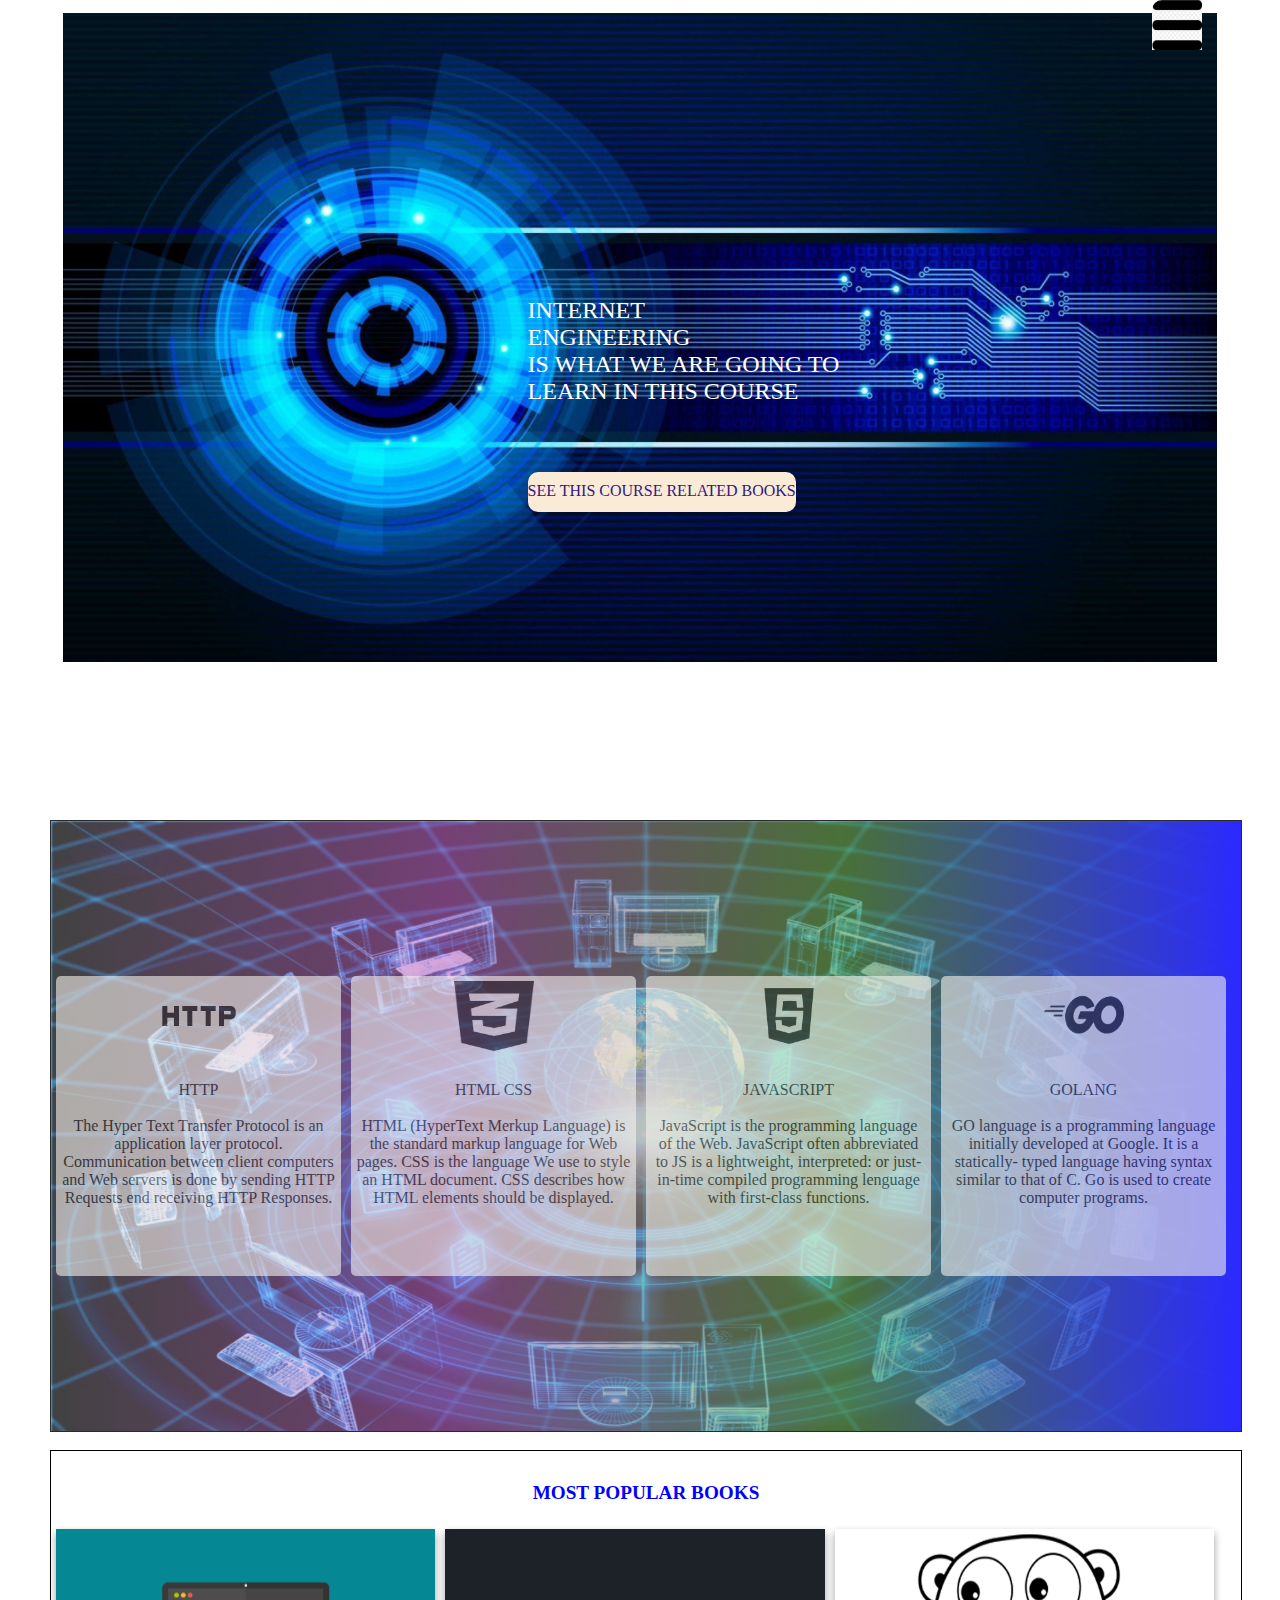
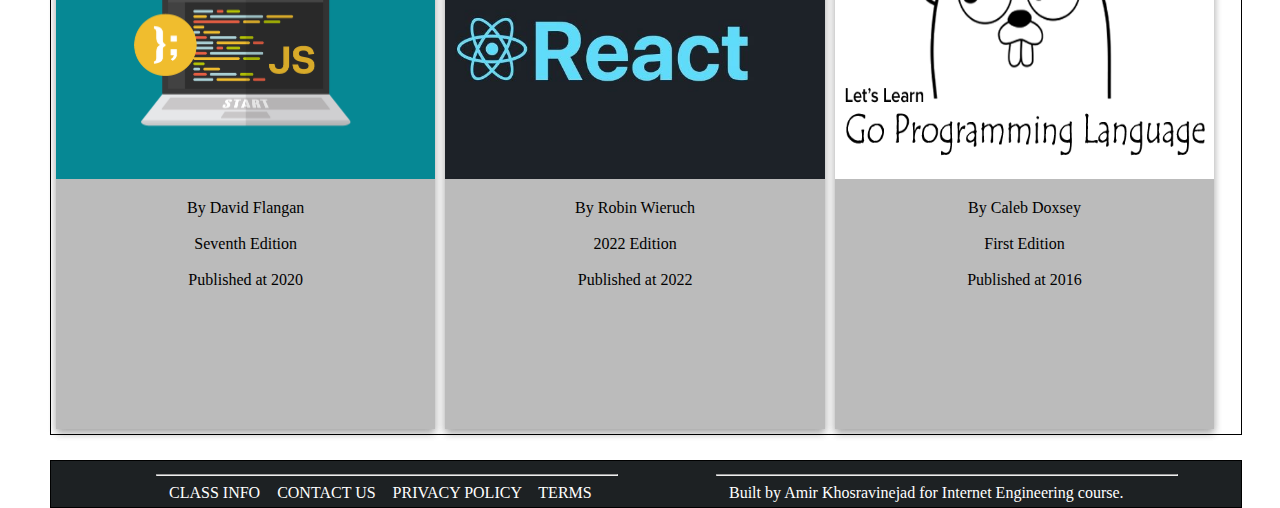
<file: index.html>
<!DOCTYPE html>
<html>
    <head>
        <title>Internet Engineering class Homepage</title>
        <link rel = "icon" href = "img/favicon.png" type = "image/x-icon">
        <link rel="stylesheet" type="text/css" href="style.css">
    </head>
    <body>
        
        <div id="Headerdiv">
            <p id="Title">INTERNET<br>ENGINEERING<br>
            IS WHAT WE ARE GOING TO<br>LEARN IN THIS COURSE</p>
            <img src="img/Header.jpg" class="image">
            <a id="See-Related" href="#relatedBooks">SEE THIS COURSE RELATED BOOKS</a>
        </div>
        <div id="lectures" class="Lectures">
                <div class="Lecture">
                    <img src="img/http_icon.png" width="80px" height="80px">
                    <p class="LectureDiscript">HTTP<br><br>
                    The Hyper Text Transfer Protocol is an application layer protocol.<br> 
                    Communication between client computers and Web servers is done by sending HTTP Requests end 
                    receiving HTTP Responses.</p>
                </div>
                <div class="Lecture">
                    <img src="img/css_icon.png" width="80px" height="80px">
                    <p class="LectureDiscript">HTML CSS<br><br>
                        HTML (HyperText Merkup Language) is the standard 
                        markup language for Web pages. CSS is the language 
                        We use to style an HTML document. CSS describes how HTML elements should 
                        be displayed.</p>
                </div>  
                <div class="Lecture">
                    <img src="img/js_icon.png" width="80px" height="80px">
                    <p class="LectureDiscript">JAVASCRIPT<br><br>
                        JavaScript is the programming language of the Web. JavaScript often 
                        abbreviated to JS is a lightweight, interpreted: or 
                        just-in-time compiled programming lenguage with 
                        first-class functions. </p>
                </div>  
                <div class="Lecture">
                    <img src="img/go_icon.png" width="80px" height="80px">
                    <p class="LectureDiscript">GOLANG<br><br>
                        GO language is a programming language initially developed at 
                        Google. It is a statically- typed language having 
                        syntax similar to that of C. Go is used to create 
                        computer programs. 
                    </p>
                </div>
            </div>    
        </div>
        <div id="relatedBooks" class="relatedBooks">
            <h4 id="related-book-title">MOST POPULAR BOOKS</h4>
            <div class="Book">
               <div class="book-inner">
                    <div class="front-Book">
                        <img id="Book1-img" src="img/Book1-2.png" width="100%" height="50%">
                        <p class="Bookdetail">By David Flangan<br><br>
                        Seventh Edition<br><br>Published at 2020</p>
                    </div>
                    <div class="back-Book">
                        <img src="img/Book1-1.jpg" width="100%" height="60%">
                        <p id="bookPrice">Price: 24.41$</p>
                        <a class="buy-book" href="#popup1">Buy</a>
                    </div>
               </div>
                <div id="popup1" class="overlay">
                <div class="popup">
                    <a class="close" href="#relatedBooks">&times;</a>
                    <!-- <div class="content">
                        JavaScript is the programming language of the web and is used by more software developers today than any other programming language. For nearly 25 years this best seller has been the go-to guide for JavaScript programmers. The seventh edition is fully updated to cover the 2020 version of JavaScript, and new chapters cover classes, modules, iterators, generators, Promises, async/await, and metaprogramming. You’ll find illuminating and engaging example code throughout.
                    </div> -->
                    <div class="content">
                        <img id="book-image-in-popup" src="img/Book1-1.jpg">
                        <p id="Book-discript">The Road to React: Your journey to master React.js in JavaScript - is a comprehensive and pragmatic yet concise React feat. Hooks book.
                        <a id="Buy-now-button" target="_blank" href="https://www.amazon.com/gp/product/1491952024/">Buy now</a> </p>
                    </div>
                </div>
                </div> 
            </div>
            <div class="Book">
                <div class="book-inner">
                    <div class="front-Book">
                        <img id="Book2-img" src="img/Book2-2.jpg" width="100%" height="50%">
                        <p class="Bookdetail">By Robin Wieruch<br><br>
                        2022 Edition<br><br>Published at 2022</p>
                    </div>
                    <div class="back-Book">
                        <img src="img/Book2-1.jpg" width="100%" height="60%">
                        <p id="bookPrice">Price: 19.83$</p>
                        <a class="buy-book" href="#popup2">Buy</a>
                    </div>
                </div>
                <div id="popup2" class="overlay">
                    <div class="popup">
                        <a class="close" href="#relatedBooks">&times;</a>
                        <div class="content">
                            <img id="book-image-in-popup" src="img/Book2-1.jpg">
                            <p id="Book-discript">The Road to React: Your journey to master React.js in JavaScript - is a comprehensive and pragmatic yet concise React feat. Hooks book.
                            <a id="Buy-now-button" target="_blank" href="https://www.amazon.com/Road-learn-React-pragmatic-React-js/dp/172004399X/ref=d_pd_sbs_sccl_2_3/130-5751593-0029724?pd_rd_w=m9yJh&content-id=amzn1.sym.3676f086-9496-4fd7-8490-77cf7f43f846&pf_rd_p=3676f086-9496-4fd7-8490-77cf7f43f846&pf_rd_r=MN81G3T0MAX9FR9FAENV&pd_rd_wg=XsyuS&pd_rd_r=c3fff6b6-0e60-41bd-b038-2e16c81b5390&pd_rd_i=172004399X&psc=1">Buy now</a> </p>
                        </div>
                    </div>    
                </div> 
            </div>  
            <div class="Book">
                <div class="book-inner">
                    <div class="front-Book">
                        <img id="Book3-img" src="img/Book3-2.png" width="100%" height="50%">
                        <p class="Bookdetail">By Caleb Doxsey<br><br>
                            First Edition<br><br>Published at 2016</p>
                    </div>
                    <div class="back-Book">
                        <img src="img/Book3-1.jpg" width="100%" height="60%">
                        <p id="bookPrice">Price: 22.33€</p>
                        <a class="buy-book" href="#popup3">Buy</a>
                    </div>
                </div>
                <div id="popup3" class="overlay">
                    <div class="popup">
                        <a class="close" href="#relatedBooks">&times;</a>
                        <div class="content">
                            <img id="book-image-in-popup" src="img/Book3-1.jpg">
                            <p id="Book-discript">Perfect for beginners familiar with programming basics, this hands-on guide provides an easy introduction to Go, the general-purpose programming language from Google. Author Caleb Doxsey covers the languageâ s core features with step-by-step instructions and exercises in each chapter to help you practice what you learn.
                            <a id="Buy-now-button" target="_blank" href="https://www.amazon.com/gp/product/1491952024/">Buy now</a> </p>
                        </div>
                    </div>    
                </div> 
            </div>  
        </div> 
        <div class="FooterContainer">
            <div class="Footer">
                <hr width = "100%">
                </hr>
                <a class="other-link" href="main.html" target="_blank">CLASS INFO </a>
                <a class="other-link" href="main.html" target="_blank">CONTACT US </a>
                <a class="other-link" href="main.html" target="_blank">PRIVACY POLICY </a>
                <a class="other-link" href="main.html" target="_blank">TERMS </a>
            </div>
            <div class="Footer">
                <hr width = "100%">
                </hr>
                <a class="other-link">Built by Amir Khosravinejad for Internet Engineering course.</a>
            </div>  
    
        </div>
        
        <!-- <div id="menu">
            <img src="img/menu-icon.jpg" width="50%" height="50%">
            <a href="#Headerdiv">01 START<br></a>
            <a href="#lectures">02 COURSE LECTURES<br></a>
            <a href="#relatedBooks">03 RELATED BOOKS</a>
        </div> -->
        <!-- <nav>
            <img src="img/menu-icon.jpg" width="50%" height="50%">
            <ul class="menu">
                <li>
                    <a href="#Headerdiv">01 START</a>
                </li>
                <li>
                    <a href="#Lectures">02 COURSE LECTURES</a>
                </li>
                <li>
                    <a href="#relatedBooks">03 RELATED BOOKS</a>
                </li>
            </ul>
        </nav> -->
        <input type="checkbox" id="menu">
        <!-- <label for="button" class="fas fa-bars">
        </label> -->
        <label for="menu" id="change-menu-icon">
            
            <!-- <img id="menu-icon-img" src="img/menu-icon.jpg" width="50%" height="40%"> -->
            
        </label>
        <label for="menu" id="menu-list-label">
            <ol class="menuList">
                <li>
                    <a id="menu-item-link" href="#Headerdiv">START</a>
                </li>
                <li>
                    <a id="menu-item-link" href="#lectures">COURSE LECTURES</a>
                </li>
                <li id="menu-item">
                    <a id="menu-item-link" href="#relatedBooks">RELATED BOOKS</a>
                </li>
            </ol>

        </label>
    </body>

</html>
</file>
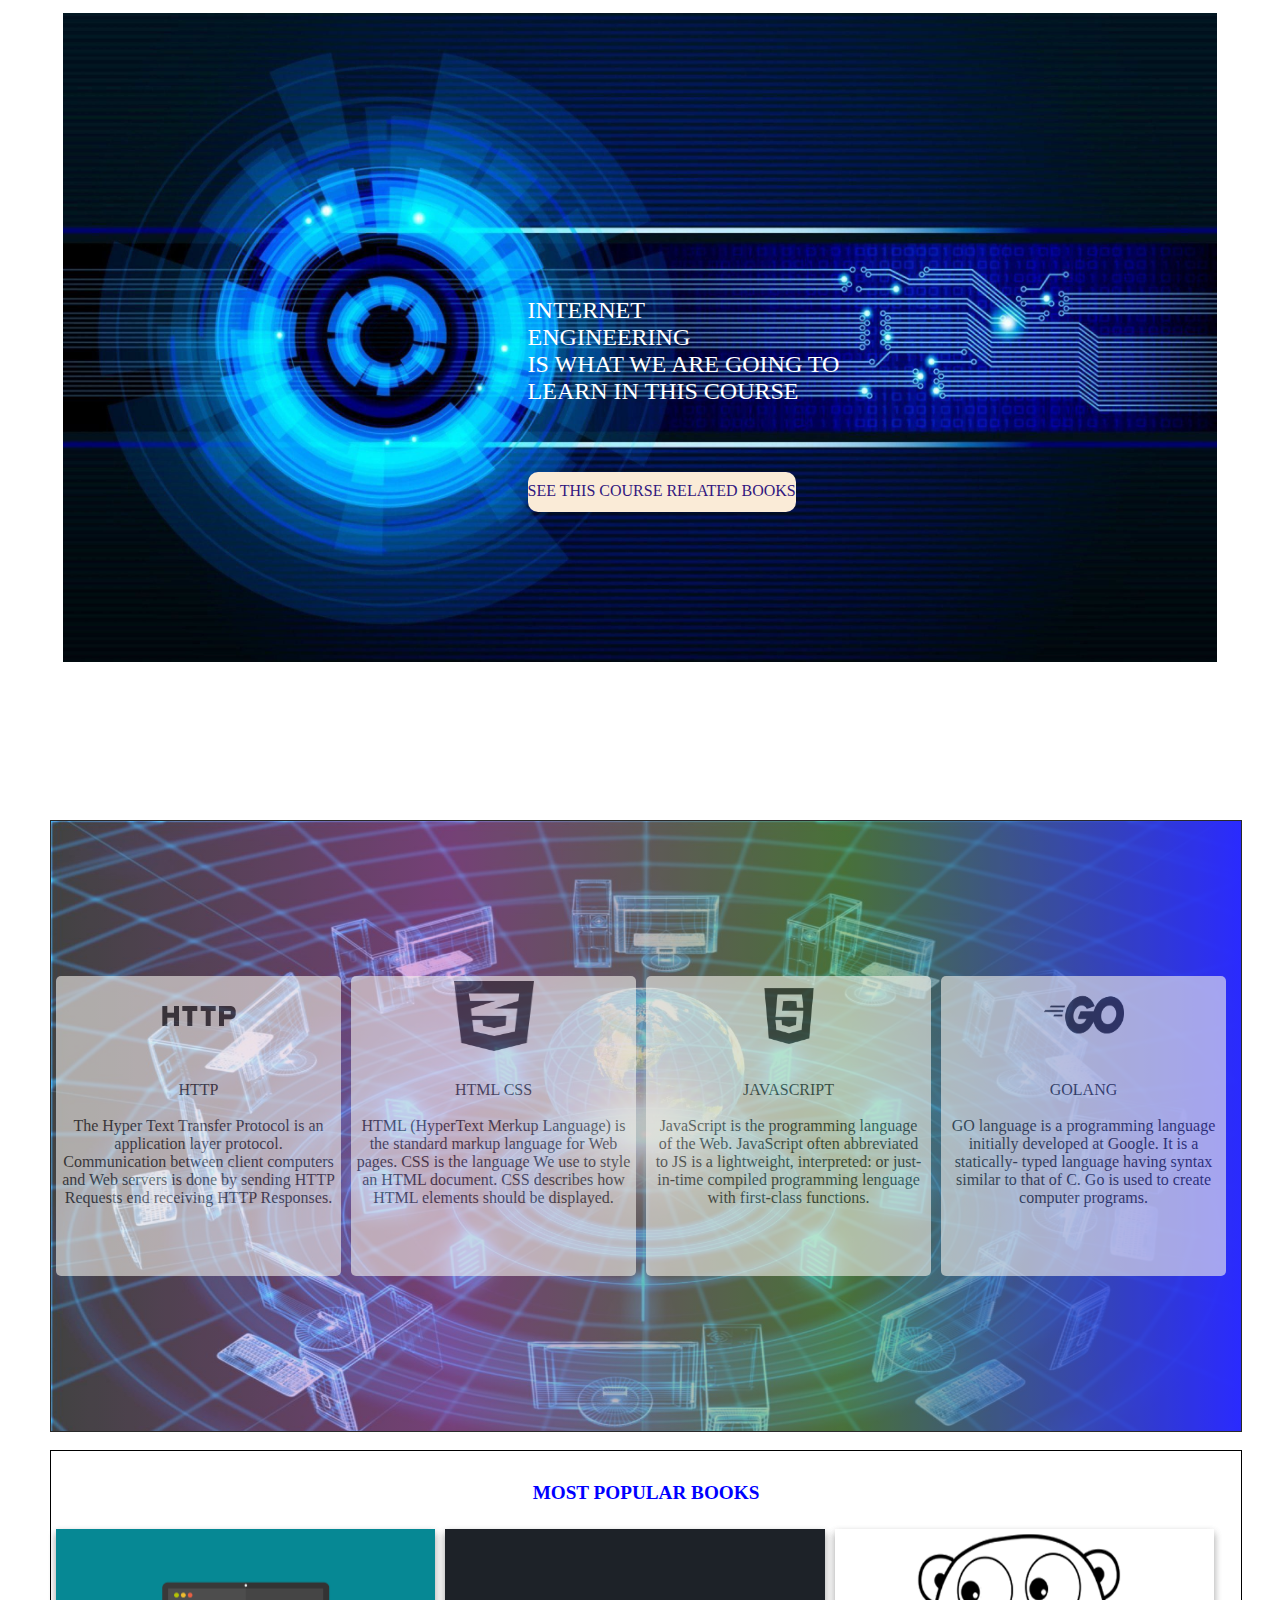
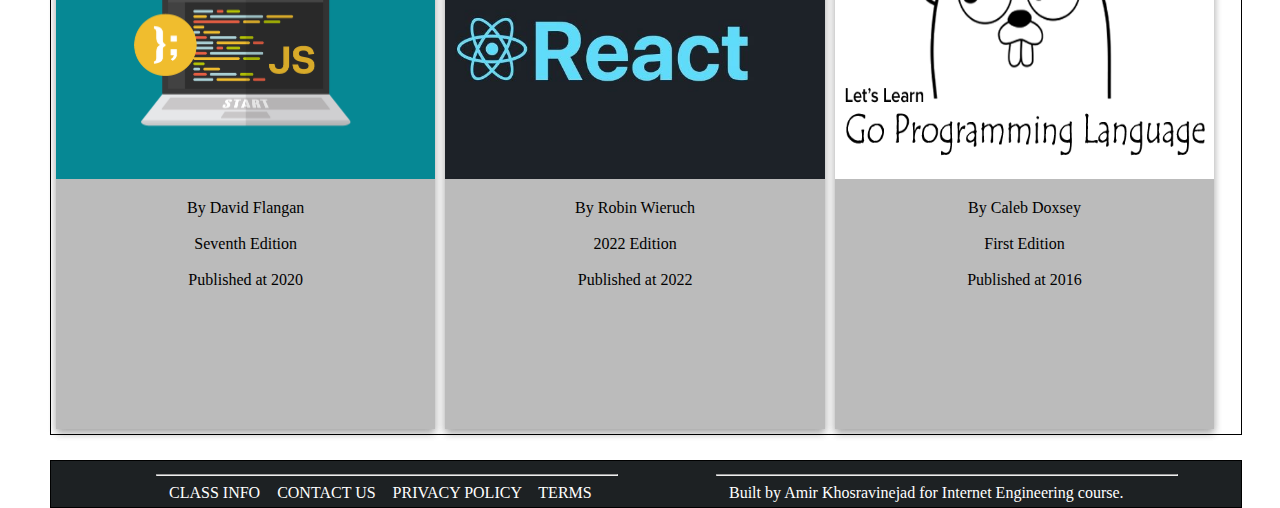
<file: main.html>
<!DOCTYPE html>
<html>
    <head>
        <title>Internet Engineering class Homepage</title>
        <link rel = "icon" href = "img/favicon.png" type = "image/x-icon">
        <link rel="stylesheet" type="text/css" href="style.css">
    </head>
    <body>
        
        <div id="Headerdiv">
            <p id="Title">INTERNET<br>ENGINEERING<br>
            IS WHAT WE ARE GOING TO<br>LEARN IN THIS COURSE</p>
            <img src="img/Header.jpg" class="image">
            <a id="See-Related" href="#relatedBooks">SEE THIS COURSE RELATED BOOKS</a>
        </div>
        <div id="lectures" class="Lectures">
                <div class="Lecture">
                    <img src="img/http_icon.png" width="80px" height="80px">
                    <p class="LectureDiscript">HTTP<br><br>
                    The Hyper Text Transfer Protocol is an application layer protocol.<br> 
                    Communication between client computers and Web servers is done by sending HTTP Requests end 
                    receiving HTTP Responses.</p>
                </div>
                <div class="Lecture">
                    <img src="img/css_icon.png" width="80px" height="80px">
                    <p class="LectureDiscript">HTML CSS<br><br>
                        HTML (HyperText Merkup Language) is the standard 
                        markup language for Web pages. CSS is the language 
                        We use to style an HTML document. CSS describes how HTML elements should 
                        be displayed.</p>
                </div>  
                <div class="Lecture">
                    <img src="img/js_icon.png" width="80px" height="80px">
                    <p class="LectureDiscript">JAVASCRIPT<br><br>
                        JavaScript is the programming language of the Web. JavaScript often 
                        abbreviated to JS is a lightweight, interpreted: or 
                        just-in-time compiled programming lenguage with 
                        first-class functions. </p>
                </div>  
                <div class="Lecture">
                    <img src="img/go_icon.png" width="80px" height="80px">
                    <p class="LectureDiscript">GOLANG<br><br>
                        GO language is a programming language initially developed at 
                        Google. It is a statically- typed language having 
                        syntax similar to that of C. Go is used to create 
                        computer programs. 
                    </p>
                </div>
            </div>    
        </div>
        <div id="relatedBooks" class="relatedBooks">
            <h4 id="related-book-title">MOST POPULAR BOOKS</h4>
            <div class="Book">
               <div class="book-inner">
                    <div class="front-Book">
                        <img id="Book1-img" src="img/Book1-2.png" width="100%" height="50%">
                        <p class="Bookdetail">By David Flangan<br><br>
                        Seventh Edition<br><br>Published at 2020</p>
                    </div>
                    <div class="back-Book">
                        <img src="img/Book1-1.jpg" width="100%" height="60%">
                        <p id="bookPrice">Price: 24.41$</p>
                        <a class="buy-book" href="#popup1">Buy</a>
                    </div>
               </div>
                <div id="popup1" class="overlay">
                <div class="popup">
                    <a class="close" href="#relatedBooks">&times;</a>
                    <!-- <div class="content">
                        JavaScript is the programming language of the web and is used by more software developers today than any other programming language. For nearly 25 years this best seller has been the go-to guide for JavaScript programmers. The seventh edition is fully updated to cover the 2020 version of JavaScript, and new chapters cover classes, modules, iterators, generators, Promises, async/await, and metaprogramming. You’ll find illuminating and engaging example code throughout.
                    </div> -->
                    <div class="content">
                        <img id="book-image-in-popup" src="img/Book1-1.jpg">
                        <p id="Book-discript">The Road to React: Your journey to master React.js in JavaScript - is a comprehensive and pragmatic yet concise React feat. Hooks book.
                        <a id="Buy-now-button" target="_blank" href="https://www.amazon.com/gp/product/1491952024/">Buy now</a> </p>
                    </div>
                </div>
                </div> 
            </div>
            <div class="Book">
                <div class="book-inner">
                    <div class="front-Book">
                        <img id="Book2-img" src="img/Book2-2.jpg" width="100%" height="50%">
                        <p class="Bookdetail">By Robin Wieruch<br><br>
                        2022 Edition<br><br>Published at 2022</p>
                    </div>
                    <div class="back-Book">
                        <img src="img/Book2-1.jpg" width="100%" height="60%">
                        <p id="bookPrice">Price: 19.83$</p>
                        <a class="buy-book" href="#popup2">Buy</a>
                    </div>
                </div>
                <div id="popup2" class="overlay">
                    <div class="popup">
                        <a class="close" href="#relatedBooks">&times;</a>
                        <div class="content">
                            <img id="book-image-in-popup" src="img/Book2-1.jpg">
                            <p id="Book-discript">The Road to React: Your journey to master React.js in JavaScript - is a comprehensive and pragmatic yet concise React feat. Hooks book.
                            <a id="Buy-now-button" target="_blank" href="https://www.amazon.com/Road-learn-React-pragmatic-React-js/dp/172004399X/ref=d_pd_sbs_sccl_2_3/130-5751593-0029724?pd_rd_w=m9yJh&content-id=amzn1.sym.3676f086-9496-4fd7-8490-77cf7f43f846&pf_rd_p=3676f086-9496-4fd7-8490-77cf7f43f846&pf_rd_r=MN81G3T0MAX9FR9FAENV&pd_rd_wg=XsyuS&pd_rd_r=c3fff6b6-0e60-41bd-b038-2e16c81b5390&pd_rd_i=172004399X&psc=1">Buy now</a> </p>
                        </div>
                    </div>    
                </div> 
            </div>  
            <div class="Book">
                <div class="book-inner">
                    <div class="front-Book">
                        <img id="Book3-img" src="img/Book3-2.png" width="100%" height="50%">
                        <p class="Bookdetail">By Caleb Doxsey<br><br>
                            First Edition<br><br>Published at 2016</p>
                    </div>
                    <div class="back-Book">
                        <img src="img/Book3-1.jpg" width="100%" height="60%">
                        <p id="bookPrice">Price: 22.33€</p>
                        <a class="buy-book" href="#popup3">Buy</a>
                    </div>
                </div>
                <div id="popup3" class="overlay">
                    <div class="popup">
                        <a class="close" href="#relatedBooks">&times;</a>
                        <div class="content">
                            <img id="book-image-in-popup" src="img/Book3-1.jpg">
                            <p id="Book-discript">Perfect for beginners familiar with programming basics, this hands-on guide provides an easy introduction to Go, the general-purpose programming language from Google. Author Caleb Doxsey covers the languageâ s core features with step-by-step instructions and exercises in each chapter to help you practice what you learn.
                            <a id="Buy-now-button" target="_blank" href="https://www.amazon.com/gp/product/1491952024/">Buy now</a> </p>
                        </div>
                    </div>    
                </div> 
            </div>  
        </div> 
        <div class="FooterContainer">
            <div class="Footer">
                <hr width = "100%">
                </hr>
                <a class="other-link" href="main.html" target="_blank">CLASS INFO </a>
                <a class="other-link" href="main.html" target="_blank">CONTACT US </a>
                <a class="other-link" href="main.html" target="_blank">PRIVACY POLICY </a>
                <a class="other-link" href="main.html" target="_blank">TERMS </a>
            </div>
            <div class="Footer">
                <hr width = "100%">
                </hr>
                <a class="other-link">Built by Amir Khosravinejad for Internet Engineering course.</a>
            </div>  
    
        </div>
        
        <!-- <div id="menu">
            <img src="img/menu-icon.jpg" width="50%" height="50%">
            <a href="#Headerdiv">01 START<br></a>
            <a href="#lectures">02 COURSE LECTURES<br></a>
            <a href="#relatedBooks">03 RELATED BOOKS</a>
        </div> -->
        <!-- <nav>
            <img src="img/menu-icon.jpg" width="50%" height="50%">
            <ul class="menu">
                <li>
                    <a href="#Headerdiv">01 START</a>
                </li>
                <li>
                    <a href="#Lectures">02 COURSE LECTURES</a>
                </li>
                <li>
                    <a href="#relatedBooks">03 RELATED BOOKS</a>
                </li>
            </ul>
        </nav> -->

    </body>

</html>
</file>
<file: style.css>
#Headerdiv {
    position: relative;
    left: 50px;
  /* we have 50 px gap from left and right */
    width: calc(100% - 100px);
  /* border: 1px solid black; */
  /* background-color: rgb(0, 157, 255); */

    padding: 5px;
    text-align: left;
}

@keyframes comeToCenter {
    0%   {left: 0px; }
    100% {left: calc(40%); }
}

#Title {
    font-size: x-large;
    position: absolute;
    /* center the text vertically */
    top: calc(40%);
    left: calc(40%);
    color: white;
    /* define animation and duration */
    animation-name: comeToCenter;
    animation-duration: 3s;
}

.image {
    width: calc(100% - 10px);
    height: calc(100% - 10px);
    border-color: white;
}

#See-Related {
    /* remove underline from link */
    text-decoration: none;
    position: absolute;
    top: calc(70%);
    width: fit-content;
    background-color: antiquewhite;
    padding-top: 10px;
    height: 30px;
    left: calc(40%);
    color: rgb(50, 24, 128);
    border-radius: 10px;
    border-color: white;
}

#See-Related:hover {
    /* position: absolute;
    top: calc(65%);
    width: fit-content;
    height: 40px;
    left: calc(40%); */
    background-color: aquamarine;
    /* border-radius: 10px;
    border-color: white; */
}

.Lectures { 
  /* margin-top: 51px; */
    background: linear-gradient(to right, transparent, rgba(182, 24, 187, 0.4), rgba(44, 142, 5, 0.5), blue),
    url("img/Background.jpg");
    /* background-size: cover; */
    position: absolute;
  /* display: block; */
    top: 820px;
    left: 50px;
  /* we have 50 px gap from left and right */
    width: calc(100% - 100px);
    background-size: 100% 120%;
    background-repeat: no-repeat; 
    height: 600px;
    border: 1px solid black;
  /* background-color: rgb(0, 157, 255); */
    padding: 5px;
    opacity: 0.83;
    text-align: left;
}

.Lecture {
  position: relative;
    width: calc(25% - 10px);
    float: left;
    top: calc(25%);

    /* display: inline; */
    background-color: rgb(244, 241, 234);
    border-radius: 5px;
    border-color: black;
    margin-right: 10px;
    height: 300px;
    text-align: center;
    transition: width , height ;
    opacity: 0.6;
    /* perspective: 10px; */
    /* z-index: 1; */
    /* padding-left: 5px; */
}

.Lecture:hover {
    width: 200px;
    float: left;
    /* top: calc(50%); */
    /* top: 50%; */
    /* display: inline; */
    background-color: rgb(244, 241, 234);
    border-radius: 5px;
    border-color: black;
    margin-right: 10px;
    height: 400px;
    text-align: center;
    opacity: 0.6;
    /* transform: rotateZ(150dg); */
    z-index: 3;
    /* padding-left: 5px; */
}

.LectureDiscript {
    padding: 5px;    
} 

.relatedBooks { 
  /* margin-top: 51px; */
    position: absolute;
    top: 1450px;
    left: 50px;
  /* we have 50 px gap from left and right */
    width: calc(100% - 100px);
    border: 1px solid black;
  
    /* background-color: rgb(0, 157, 255); */
    padding: 5px;
    text-align: left;
}

#related-book-title {
    text-align: center;
    font: Verdana;
    font-size: larger;
    color: blue;
}
#related-book-title:hover {
    font-family: 'Courier New', Courier, monospace;
}

.Book {
    width: calc(33% - 10px);
    float: left;
    /* background-color: aqua; */
    /* border-radius: 2px; */
    border-color: black;
    margin-right: 10px;
    /* padding-left: 5px; */
    box-shadow: 0 4px 8px 0 rgba(0,0,0,0.2);
    /* transition: 0.3s; */
    height: 500px;
}

.book-inner {
  position: relative;
  width: 100%;
  height: 100%;
  text-align: center;
  transition: transform 0.6s;
  transform-style: preserve-3d;
  box-shadow: 0 4px 8px 0 rgba(0,0,0,0.2);
}

.Book:hover .book-inner {
  transform: rotateY(180deg);
  perspective: 1000;
}

.front-Book, .back-Book {
  position: absolute;
  width: 100%;
  height: 100%;
  -webkit-backface-visibility: hidden;
  backface-visibility: hidden;
}

.front-Book {
  background-color: #bbb;
  color: black;
}

.back-Book {
  background-color: #29b9b6;
  color: white;
  transform: rotateY(180deg);
}

.buy-book {
  text-decoration: none;
  position: absolute;
  margin-top: 100px;
  color: white;
  left: calc(32%);
  width: 100px;
  background-color: rgb(7, 42, 130);
  border-radius: 9px;
  cursor: pointer;
  transition: all 0.3s ease-out;
}

.buy-book:hover {
  box-shadow: 0px 0px 25px 10px #2b2f2a;
}

.overlay {
  position: fixed;
  top: 0;
  bottom: 0;
  left: 0;
  right: 0;
  /* height: fit-content; */
  background: rgba(0, 0, 0, 0.7);
  transition: opacity 500ms;
  visibility: hidden;
  z-index: 1;
  opacity: 0;
}

.overlay:target {
  visibility: visible;
  opacity: 1;
}

.popup {
  margin: 70px auto;
  padding: 20px;
  background: #fff;
  border-radius: 5px;
  height: 450px;
  width: 30%;
  position: relative;
  border:purple;
  transition: all 0.3s ease-in-out;
}

.popup .close {
  position: absolute;
  top: calc(0%);
  left: calc(94%);
  transition: all 200ms;
  font-size: 30px;
  font-weight: bold;
  text-decoration: none;
  color: black;
}
.popup .close:hover {
  color:rgba(227, 8, 154, 0.774);
}

.popup .content {
  /* float: right; */
  height: fit-content;
  overflow: auto;
}

#book-image-in-popup {
  /* position: absolute; */
  /* top: calc(10%); */
  width: calc(30%);
  border: purple;
  border-radius: 12px;
  /* height: calc(60%); */
}

#Book-discript {
  float: right;
  width: calc(70% - 10px);
  /* padding-bottom: 20px; */
}

#Buy-now-button {
  text-decoration: none;
  position: absolute;
  color: wheat;
  background: linear-gradient(to right, purple , blue);
  top: calc(90%);
  left: calc(45%);
  height: 30px;
  width: 70px;
  border-radius: 7px;
  text-align: center;
}

#Buy-now-button:after {
  content: '';
  position: absolute;
  top: 0;
  left: 0;
  width: 0;
  height: 100%;
  background-color: rgba(255,255,255,0.4);
	-webkit-transition: none;
	   -moz-transition: none;
	        transition: none;
}

#Buy-now-button:hover:after {
  width: 120%;
  background-color: rgba(255,255,255,0);
  
	-webkit-transition: all 0.4s ease-in-out;
	   -moz-transition: all 0.4s ease-in-out;
	        transition: all 0.4s ease-in-out;
}

#bookPrice{
  color: green;
}

.Bookdetail {
    text-align: center;
}

.FooterContainer { 
    /* margin-top: 51px; */
    position: absolute;
    top: 2060px;
    left: 50px;
    /* we have 50 px gap from left and right */
    width: calc(100% - 100px);
    border: 1px solid black;
    background-color: rgb(29, 33, 35);
    padding: 5px;
    text-align: left;
}
  
.Footer {
    width: calc(50% - 130px);
    float: left;
    /* background-color: aqua; */
      /* border-radius: 2px; */
    border-color: black;
    margin-left: 100px;
      /* padding-left: 5px; */
}
.other-link {
  text-decoration: none;
    margin-left: 13px;
    color: white;
}

.other-link:hover {
    color: chocolate;
}

#menu {
  visibility: hidden;
  width: fit-content;
  height: fit-content;
  position: fixed;
  top: 0;
  left: calc(90%);
}

#change-menu-icon {
  /* display: none; */
  background: url("img/menu-icon.jpg");
  width: 100px;
  background-size: 50px 50px;
  background-repeat: no-repeat;
  border-radius: 10px;
  height: 100px;
  position: fixed;
  top: 0px;
  left: 90%; 
}
/* when checkbox is checked, the menu icon changes */
#menu:checked ~ #change-menu-icon {
  background: url("img/close-icon.png");
  background-size: 50px 50px;
  background-repeat: no-repeat;
  z-index : 1;
}

/* #change-menu-icon:hover {

} */

#menu-list-label {
  visibility: hidden;
  position: fixed;
  left: 0px;
  top: 0px;
  width: fit-content;
  height: fit-content;
}

#menu:checked ~ #menu-list-label {
  visibility: visible;
  background: linear-gradient(to right, rgb(220, 6, 220) , rgb(8, 8, 190));
  /* display: contents; */
  position: fixed;
  color:#fff;
  width: calc(100%);
  height: calc(100%);
  left: 0px;
  top:0px;
}

.menuList {
  left: 0px;
  top: calc(45%);
}

#menu-item-link {
  position: relative;
  color:#fff;
  text-decoration: none;
  /* left: 0px;
  top: 0px;
  padding-bottom: 10px; */
  height: calc(100%);
}

.menu-item-link:active .menuList{
  visibility: hidden;
}
#menu:checked ~ .menuList{
  visibility: hidden;
}

#menu-item-link:hover{
  background-color: rgba(0, 0, 0, 0.1);
}
</file>
